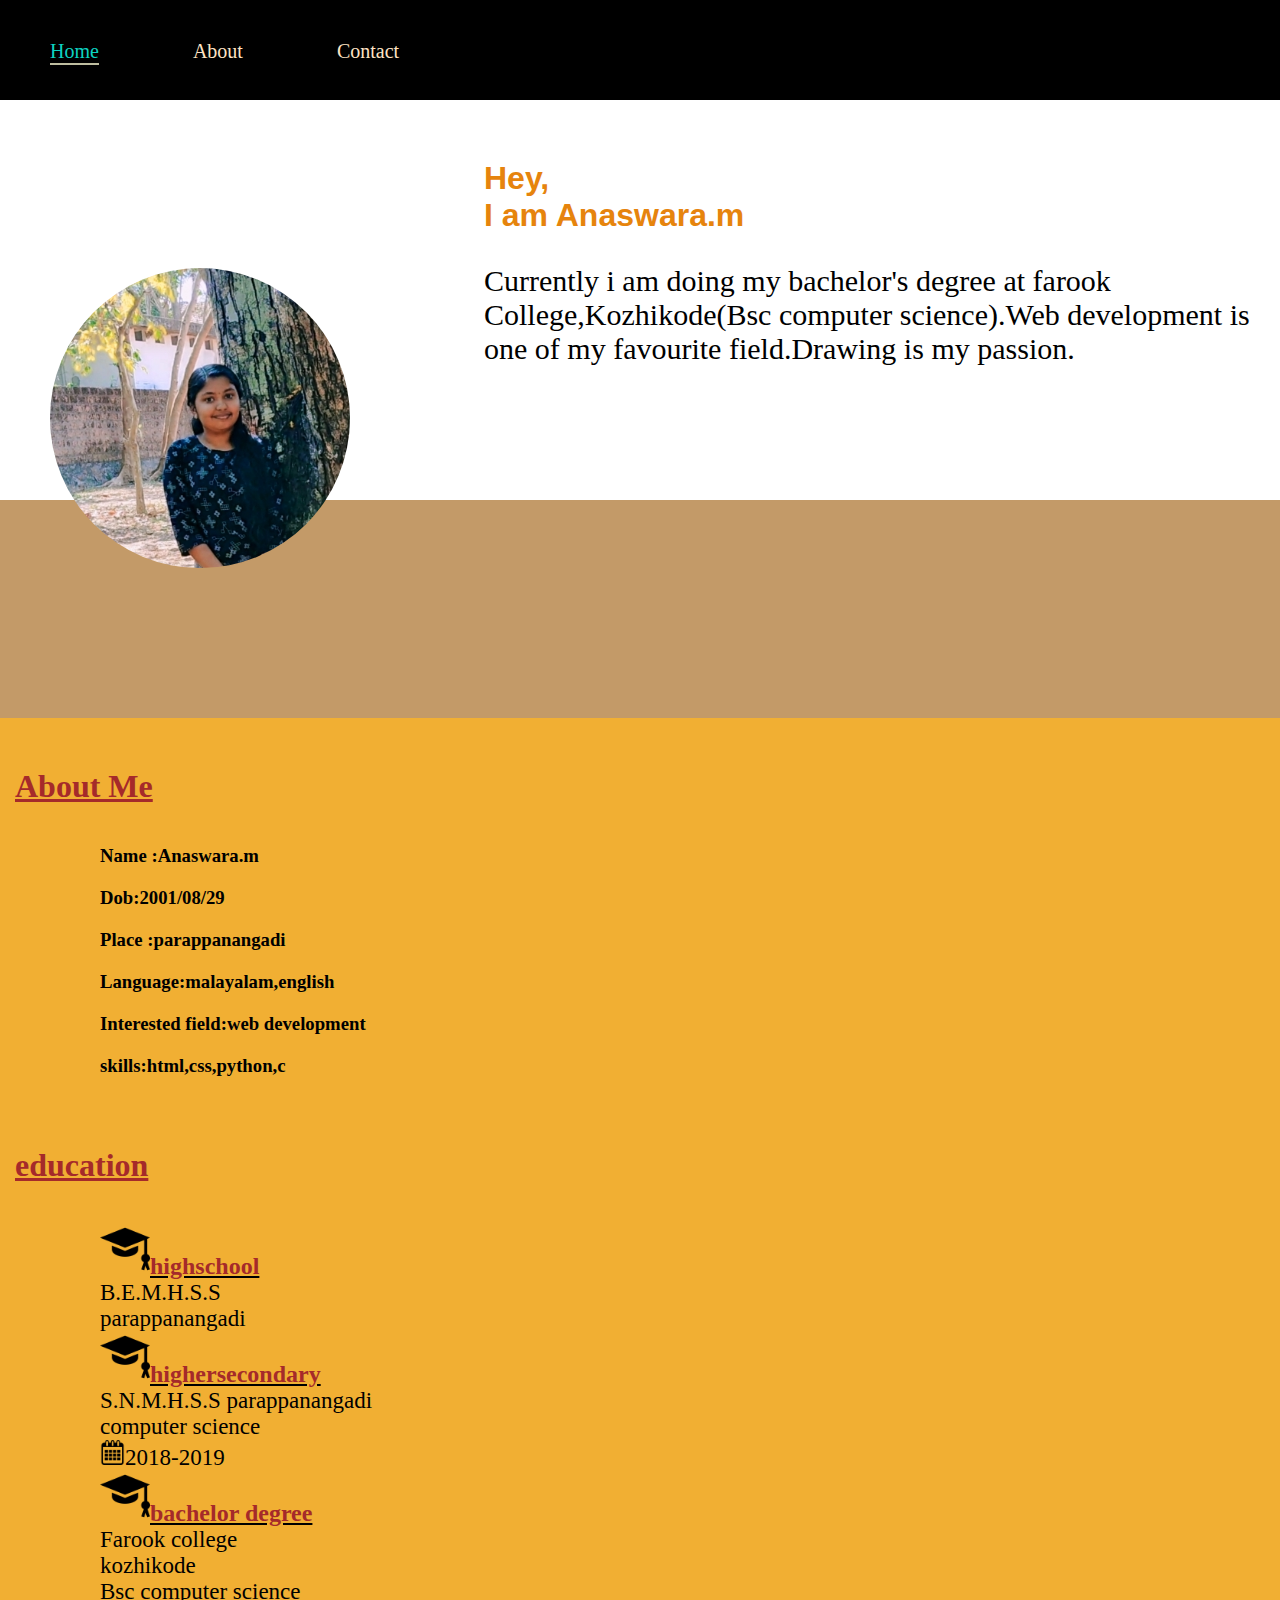
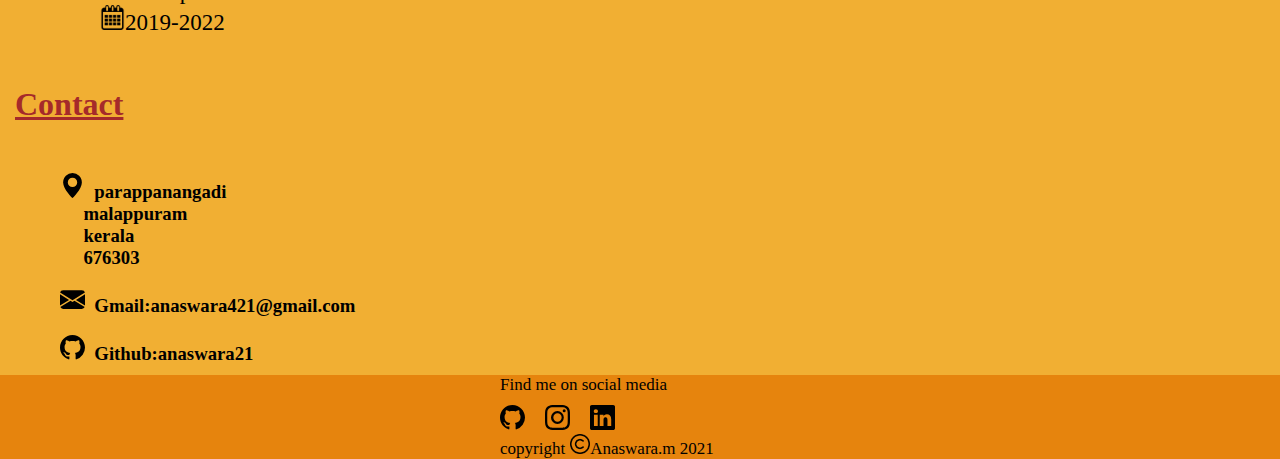
<file: index.html>
<!DOCTYPE html>
<html lang="en">
<head>
    <meta charset="UTF-8">
    <meta http-equiv="X-UA-Compatible" content="IE=edge">
    <meta name="viewport" content="width=device-width, initial-scale=1.0">
    <title>portfolio</title>
    <link href="https://cdn.jsdelivr.net/npm/bootstrap@5.1.1/dist/css/bootstrap.min.css" rel="stylesheet" integrity="sha384-F3w7mX95PdgyTmZZMECAngseQB83DfGTowi0iMjiWaeVhAn4FJkqJByhZMI3AhiU" crossorigin="anonymous">
    <link rel="stylesheet" href="style1.css">
</head>
<body>
  
<div class="main">
    <div class="nav_bar">
        <ul>
          <li class="list">
            <a class="nav" href="">Home</a>
          </li>
          <li class="list">
            <a class="nav" href="#about">About</a>
          </li>
          <li class="list">
            <a  class="nav" href="#contact" >Contact</a>
          </li>
        </ul>
      </div>

      
 

 <div>
            <div class="div1">
                <img src="pic.jpg" class="pic">
            </div>

            <div class="div2">
                <h1>Hey,<br>I am Anaswara.m</h1>
                <p>Currently i am doing my bachelor's degree at farook College,Kozhikode(Bsc computer science).Web development is one of my favourite field.Drawing is my passion.</p>
            </div>
</div>
<div class="d">
  &nbsp;
</div>


<div id='about' class="div3">
    <h1>About Me</h1>
    <div class="div6">
      <h3>Name :Anaswara.m</h3>
      <h3>Dob:2001/08/29</h3>
      <h3>Place :parappanangadi</h3>
      <h3>Language:malayalam,english</h3>
      <h3>Interested field:web development</h3>
      <h3>skills:html,css,python,c</h3>
    </div>



    <div class="div5">
    <h1 class="edu">education</h1>
    <div class="education">
    <h2><img src="graduation-hat.png" width=50px height="50px">highschool</h2>
    <p>B.E.M.H.S.S<br>parappanangadi</p>
    <H2><img src="graduation-hat.png" width=50px height="50px">highersecondary</H2>
    <p>S.N.M.H.S.S parappanangadi<br>computer science<br><img src="calendar-interface-symbol-tool.png"width="25px">2018-2019</p>
    <h2><img src="graduation-hat.png" width=50px height="50px">bachelor degree</h2>
   
   <p>Farook college<br>kozhikode<br>Bsc computer science<br><img src="calendar-interface-symbol-tool.png"width="25px">2019-2022</p>
  
  </div>
  </div>
  </div>
  
   

  <div id="contact" class="div7">
    <h1>Contact</h1>
    
    <div class="div8">
     <h3> <img src="geo-alt-fill.svg" alt="location" width="25px"> &nbsp;parappanangadi<br> &nbsp; &nbsp; &nbsp;malappuram<br> &nbsp; &nbsp; &nbsp;kerala<br> &nbsp; &nbsp; &nbsp;676303</h3><br>
     <h3><img src="envelope-fill.svg" alt="mail" width="25px"> &nbsp;Gmail:anaswara421@gmail.com</h3><br>
     
    <h3><img src="github.svg" alt="github" width="25px">&nbsp;&nbsp;Github:anaswara21</h3>

    </div>
    
   
</div>

  </div>
  <footer class="footer">
    <div class="div4">
    <h class="f1">Find me on social media</h><br>
    <ul class="list">
      <li class="icon">
      <a href="https://github.com/anaswara21/" target="_blank"><img src="github.svg" width="25px"></a></li>
      <li class="icon">
      <a href="https://www.instagram.com/anaswara_anu421/" target="_blank"><img src="instagram.svg" width="25px"></a></li>
      <li class="icon">
      <a href="https://www.linkedin.com/in/anaswara-m-b90a53221/" target="_blank"><img src="linkedin.svg" width="25px"></a></li>
    </ul><br>
    
  <h class="f1">copyright<img src="copyright.png" class="copyright" width="20px">Anaswara.m 2021</h>
  </div>  
</footer>
  





</div>
<!-- JavaScript Bundle with Popper -->
 <script src="https://cdn.jsdelivr.net/npm/bootstrap@5.1.3/dist/js/bootstrap.bundle.min.js" integrity="sha384-ka7Sk0Gln4gmtz2MlQnikT1wXgYsOg+OMhuP+IlRH9sENBO0LRn5q+8nbTov4+1p" crossorigin="anonymous"></script>

</body>
</html>
</file>
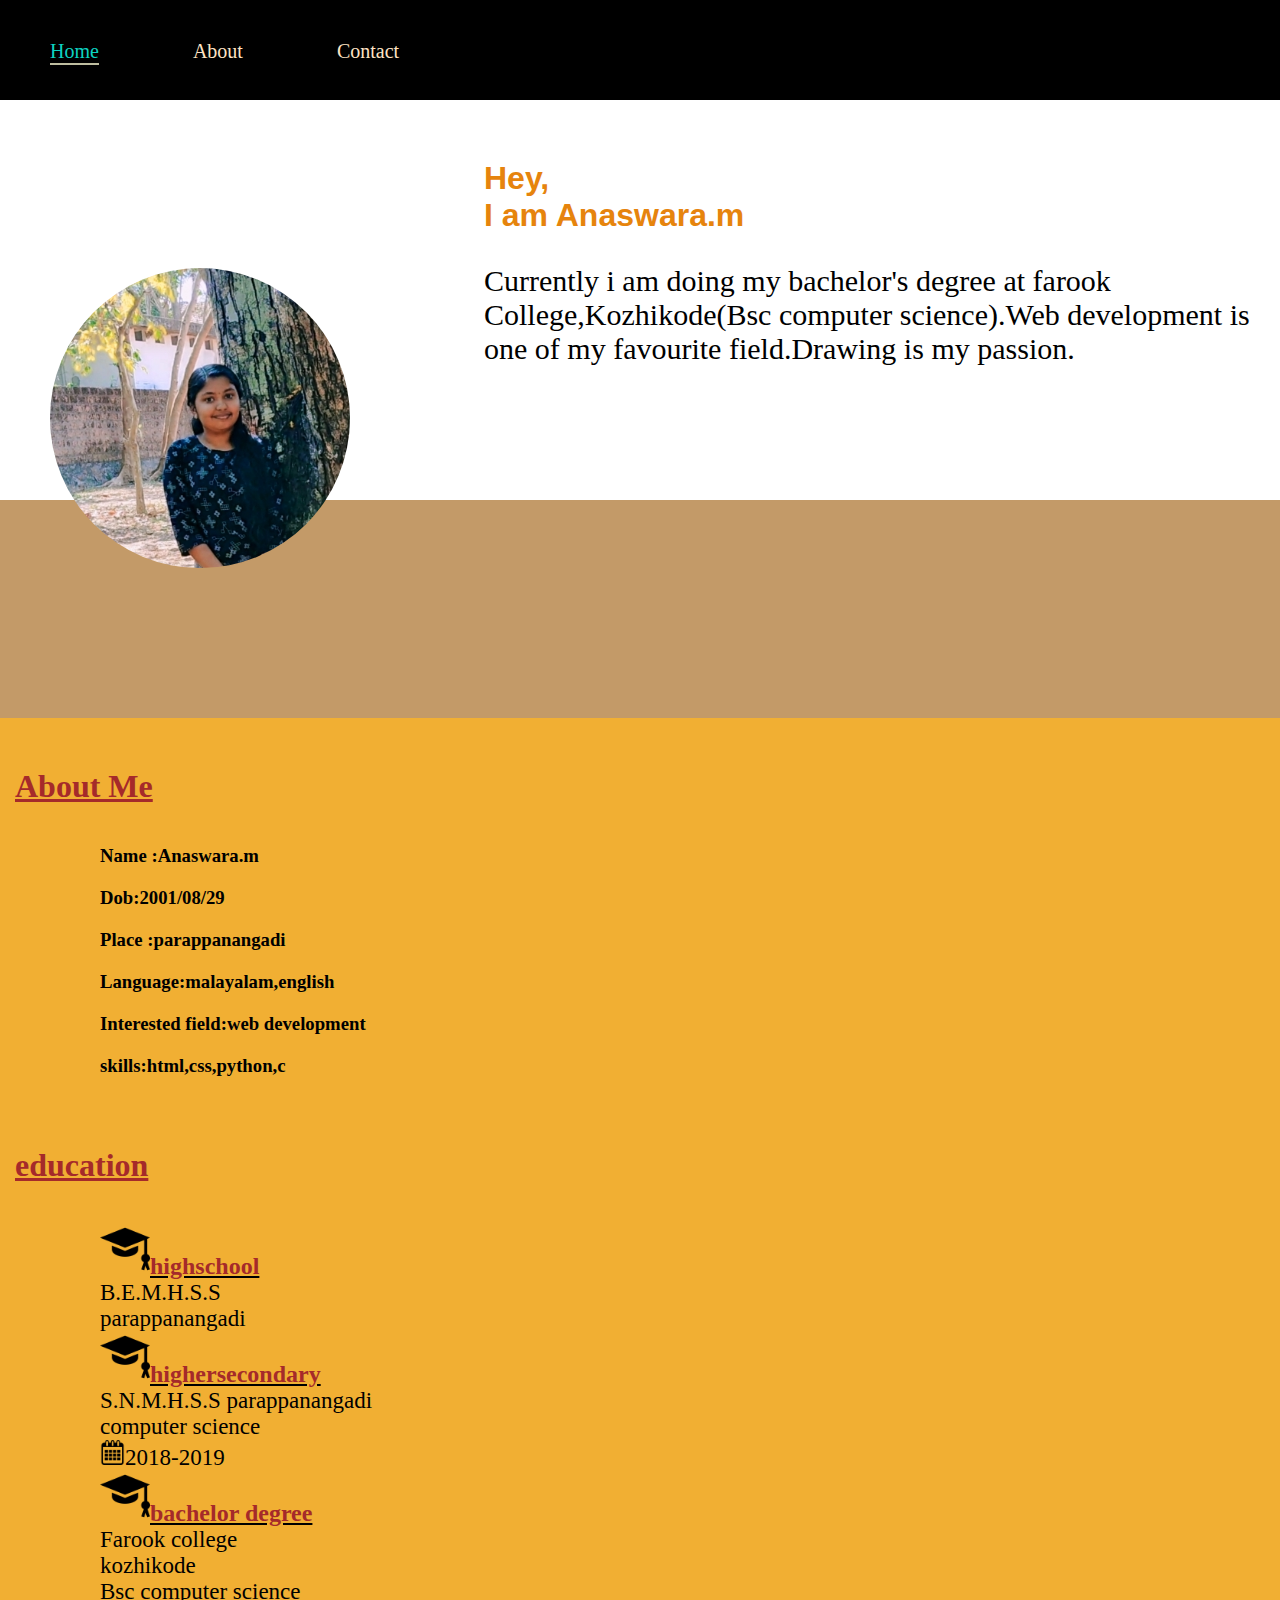
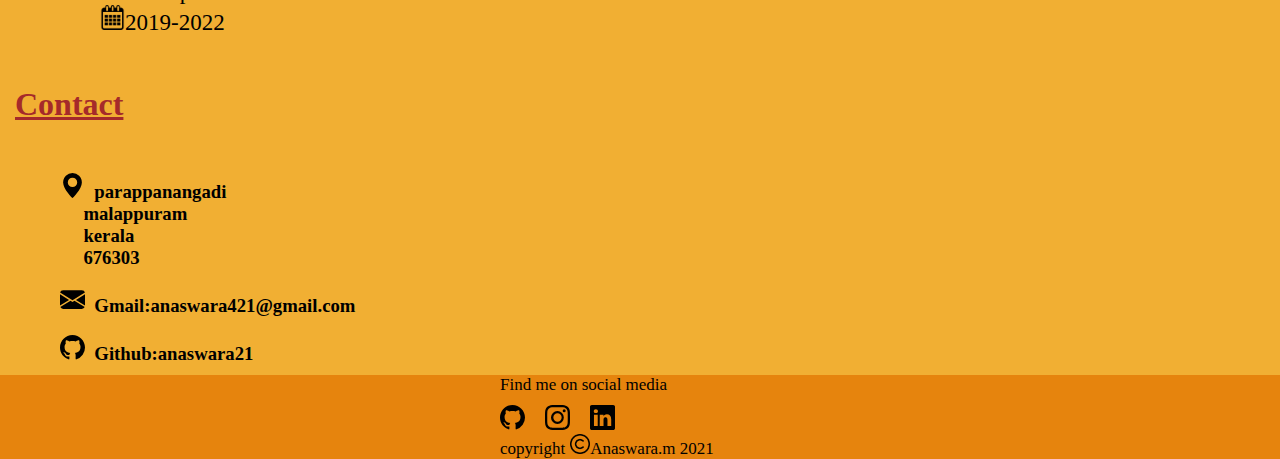
<file: portfolio1.html>
<!DOCTYPE html>
<html lang="en">
<head>
    <meta charset="UTF-8">
    <meta http-equiv="X-UA-Compatible" content="IE=edge">
    <meta name="viewport" content="width=device-width, initial-scale=1.0">
    <title>portfolio</title>
    <link href="https://cdn.jsdelivr.net/npm/bootstrap@5.1.1/dist/css/bootstrap.min.css" rel="stylesheet" integrity="sha384-F3w7mX95PdgyTmZZMECAngseQB83DfGTowi0iMjiWaeVhAn4FJkqJByhZMI3AhiU" crossorigin="anonymous">
    <link rel="stylesheet" href="style1.css">
</head>
<body>
  
<div class="main">
    <div class="nav_bar">
        <ul>
          <li class="list">
            <a class="nav" href="">Home</a>
          </li>
          <li class="list">
            <a class="nav" href="#about">About</a>
          </li>
          <li class="list">
            <a  class="nav" href="#contact" >Contact</a>
          </li>
        </ul>
      </div>

      
 

 <div>
            <div class="div1">
                <img src="pic.jpg" class="pic">
            </div>

            <div class="div2">
                <h1>Hey,<br>I am Anaswara.m</h1>
                <p>Currently i am doing my bachelor's degree at farook College,Kozhikode(Bsc computer science).Web development is one of my favourite field.Drawing is my passion.</p>
            </div>
</div>
<div class="d">
  &nbsp;
</div>


<div id='about' class="div3">
    <h1>About Me</h1>
    <div class="div6">
      <h3>Name :Anaswara.m</h3>
      <h3>Dob:2001/08/29</h3>
      <h3>Place :parappanangadi</h3>
      <h3>Language:malayalam,english</h3>
      <h3>Interested field:web development</h3>
      <h3>skills:html,css,python,c</h3>
    </div>



    <div class="div5">
    <h1 class="edu">education</h1>
    <div class="education">
    <h2><img src="graduation-hat.png" width=50px height="50px">highschool</h2>
    <p>B.E.M.H.S.S<br>parappanangadi</p>
    <H2><img src="graduation-hat.png" width=50px height="50px">highersecondary</H2>
    <p>S.N.M.H.S.S parappanangadi<br>computer science<br><img src="calendar-interface-symbol-tool.png"width="25px">2018-2019</p>
    <h2><img src="graduation-hat.png" width=50px height="50px">bachelor degree</h2>
   
   <p>Farook college<br>kozhikode<br>Bsc computer science<br><img src="calendar-interface-symbol-tool.png"width="25px">2019-2022</p>
  
  </div>
  </div>
  </div>
  
   

  <div id="contact" class="div7">
    <h1>Contact</h1>
    
    <div class="div8">
     <h3> <img src="geo-alt-fill.svg" alt="location" width="25px"> &nbsp;parappanangadi<br> &nbsp; &nbsp; &nbsp;malappuram<br> &nbsp; &nbsp; &nbsp;kerala<br> &nbsp; &nbsp; &nbsp;676303</h3><br>
     <h3><img src="envelope-fill.svg" alt="mail" width="25px"> &nbsp;Gmail:anaswara421@gmail.com</h3><br>
     
    <h3><img src="github.svg" alt="github" width="25px">&nbsp;&nbsp;Github:anaswara21</h3>

    </div>
    
   
</div>

  </div>
  <footer class="footer">
    <div class="div4">
    <h class="f1">Find me on social media</h><br>
    <ul class="list">
      <li class="icon">
      <a href="https://github.com/anaswara21/" target="_blank"><img src="github.svg" width="25px"></a></li>
      <li class="icon">
      <a href="https://www.instagram.com/anaswara_anu421/" target="_blank"><img src="instagram.svg" width="25px"></a></li>
      <li class="icon">
      <a href="https://www.linkedin.com/in/anaswara-m-b90a53221/" target="_blank"><img src="linkedin.svg" width="25px"></a></li>
    </ul><br>
    
  <h class="f1">copyright<img src="copyright.png" class="copyright" width="20px">Anaswara.m 2021</h>
  </div>  
</footer>
  





</div>
<!-- JavaScript Bundle with Popper -->
 <script src="https://cdn.jsdelivr.net/npm/bootstrap@5.1.3/dist/js/bootstrap.bundle.min.js" integrity="sha384-ka7Sk0Gln4gmtz2MlQnikT1wXgYsOg+OMhuP+IlRH9sENBO0LRn5q+8nbTov4+1p" crossorigin="anonymous"></script>

</body>
</html>
</file>
<file: style1.css>
*{
    margin: 0;
    padding: 0;
}
.nav_bar{
    background-color:black;
    height: 100px;
}
.list{
    list-style-type: none;
    display:inline-flex;
    justify-content: space-around;
    
}
.nav{
    position: relative;
    padding-top: 40px;
    padding-left: 50px;
    text-decoration: none;
    padding-right: 40px;
    cursor: pointer;
    font-size: 20px;
    font-weight:300;
    color:bisque;
}
.nav:after{
    content:" ";
    display: block;
    width:0%;
    height:2px;
    background-color:rgb(190, 189, 159);
    transition: width 0.4s ease-out;
}
.nav:hover{
 
    color: rgb(13, 211, 194);

}
.nav:hover::after{
    width: 100%;
    transition:width 0.3;
    
}
.div1{
    
    width : 30%;
    height: 600px;
    float: left;
}
.div2{
   
    width: 70%;
    float:right;
    height: 600px; 
     
}
.pic{
    margin-left: 50px;
    margin-top: 100px;
    width: 300px;
    clip-path: circle();
}
.div3{
    width: 100%;
    float:left;
    background-color:rgb(241, 175, 51);
}
.div2 h1{
    padding: 60px 0px 30px 100px;
 font-family:sans-serif  ;
    
    color: rgb(230, 132, 13);
}
.div2 p{
    padding-left:100px;
    font-size: 30px;
    font-family: cursive;
}
.icon{
    padding-right: 20px;
    padding-top:10px;
}
.footer{
    background-color: rgb(230, 132, 13);
}
.copyright{
 padding-left:5px;
}
#contact{
    width: 100%;
    float: left;
    background-color:rgb(241, 175, 51) ;
}
.footer{
    float: left;
    width: 100%;
}
.div4{
    padding-left:500px
}
.d{
    margin-top: 400px;
    background-color:rgb(195, 154, 104);
}
h6{
    padding-left: 20px;
}
.input{
    width:250px;
    height:50px;
}
.education,.div6{
    padding-left: 100px;

}

.div5 h1,.div3 h1,.div7 h1{
    padding:50px 0px 40px 15px;
    color: brown;
    text-decoration:underline;
    font-family:cursive;
}
.education h2{
    color: brown;
    text-decoration: underline;
  text-decoration-color: black;
}
.education p{
    font-family:cursive;
    font-size: 23px;
}
.div6 h3{
    padding-bottom: 20px;
    font-family: cursive;
}
.div8{
    padding:10px 0px 10px 50px;
}
.div8 h3{
    padding-left:10px;
}
.form p{
    font-family: cursive;
    font-size: 27px;
    padding-left: 100px;
}
.f1{
    font-size:17px;

}
</file>
